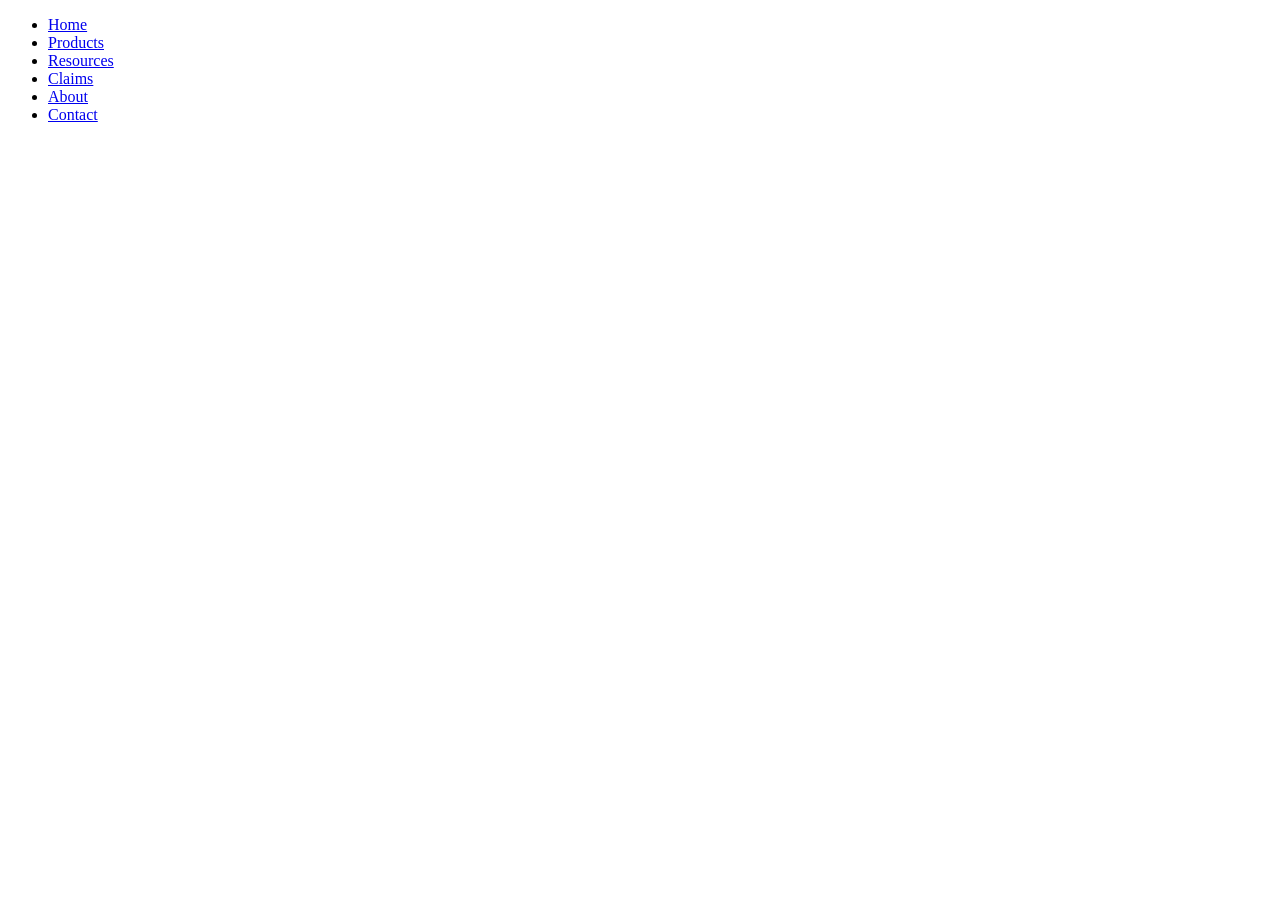
<file: nav.html>
<!DOCTYPE html>
<html lang="en">
<head>
  <meta charset="UTF-8">
  <title>Nav</title>
</head>
<body>
  <div>
    <ul>
      <li><a href="/">Home</a></li>
      <li><a href="/#services">Products</a></li>
      <li><a href="/resources">Resources</a></li>
      <li><a href="/claims">Claims</a></li>
      <li><a href="/about">About</a></li>
      <li><a href="/contact">Contact</a></li>
    </ul>
  </div>
</body>
</html>
</file>
